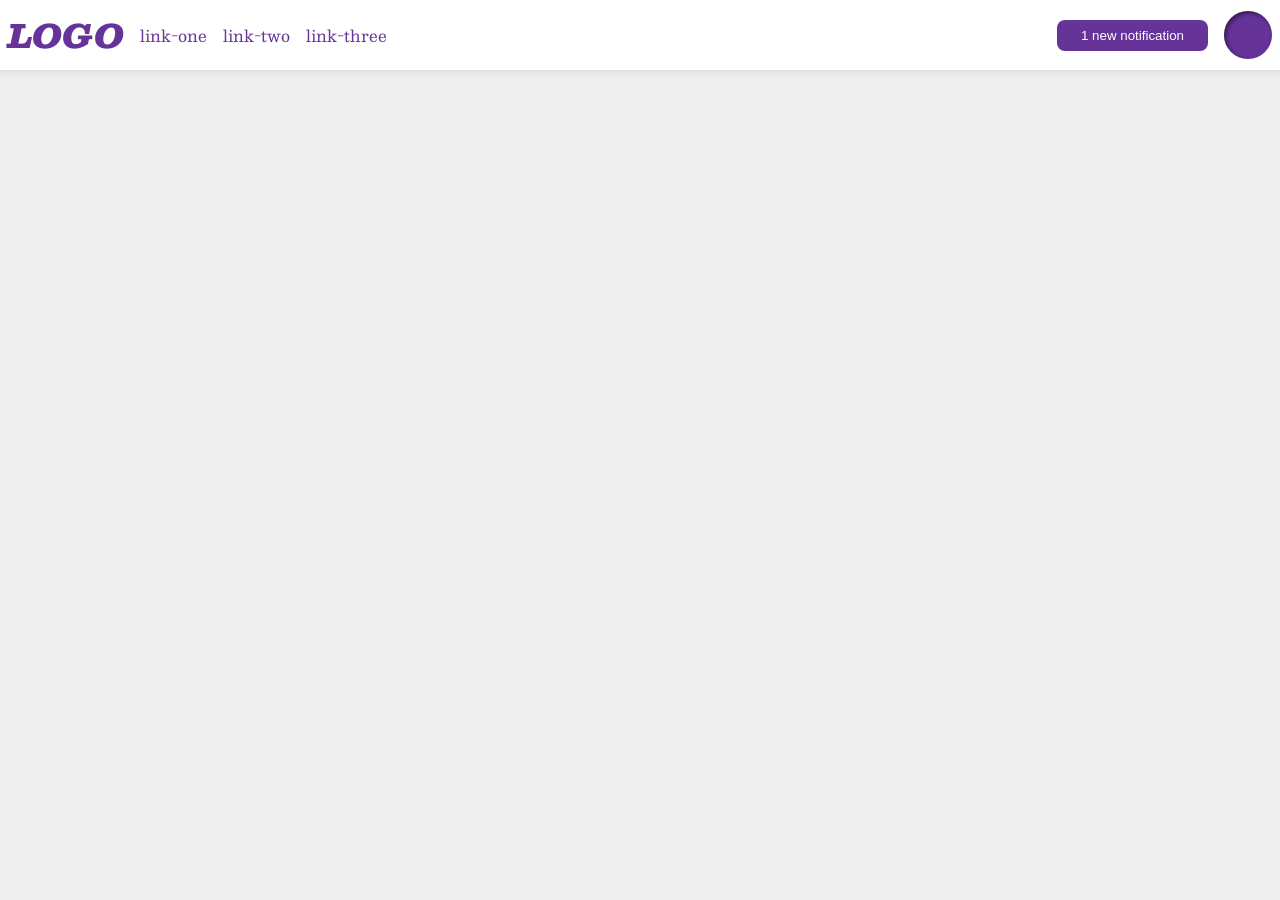
<file: foundations/flex/03-flex-header-2/index.html>
<!DOCTYPE html>
<html lang="en">
  <head>
    <meta charset="UTF-8">
    <meta http-equiv="X-UA-Compatible" content="IE=edge">
    <meta name="viewport" content="width=device-width, initial-scale=1.0">
    <title>Flex Header 2</title>
    <link rel="stylesheet" href="style.css">
  </head>
  <body>
    <div class="header">
      <div class="left">
      <div class="logo">
        LOGO
      </div>
      <ul class="links">
        <li><a href="https://google.com">link-one</a></li>
        <li><a href="https://google.com">link-two</a></li>
        <li><a href="https://google.com">link-three</a></li>
      </ul>
      </div>
      <div class="right">
      <button class="notifications">
        1 new notification
      </button>
      <div class="profile-image"></div>
    </div>
    </div>
  </body>
</html>
</file>
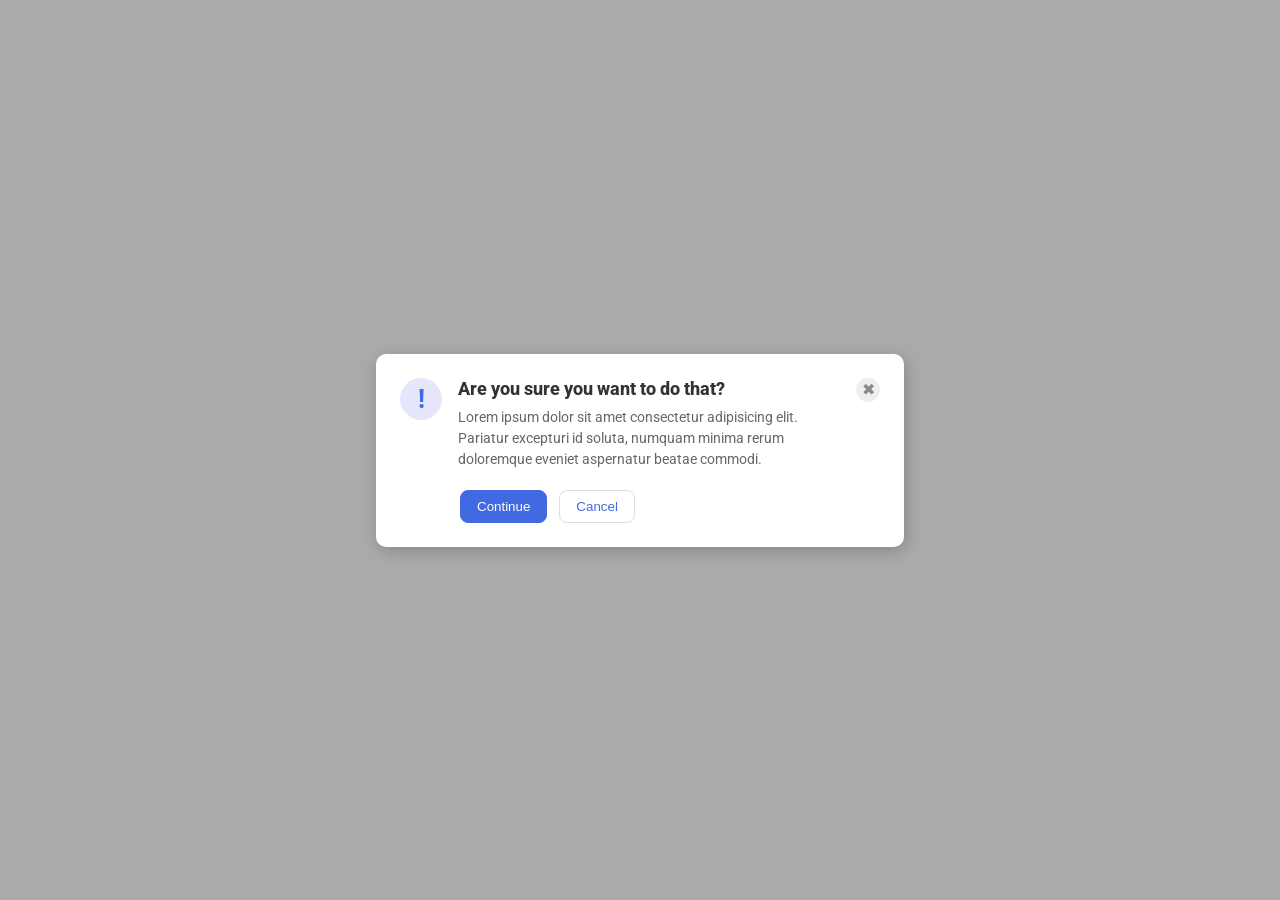
<file: foundations/flex/05-flex-modal/index.html>
<!DOCTYPE html>
<html lang="en">
  <head>
    <meta charset="UTF-8">
    <meta http-equiv="X-UA-Compatible" content="IE=edge">
    <meta name="viewport" content="width=device-width, initial-scale=1.0">
    <link rel="stylesheet" href="style.css">
    <title>Modal</title>
  </head>
  <body>
    <div class="modal">
  <div class="modal-top">
    <div class="icon">!</div>
    
    <div class="content">
      <div class="header">Are you sure you want to do that?</div>
      <div class="text">Lorem ipsum dolor sit amet consectetur adipisicing elit. Pariatur excepturi id soluta, numquam minima rerum doloremque eveniet aspernatur beatae commodi.</div>
    </div>

    <button class="close-button">✖</button>
  </div>

  <div class="modal-actions">
    <button class="continue">Continue</button>
    <button class="cancel">Cancel</button>
  </div>
</div>
  </body>
</html>
</file>
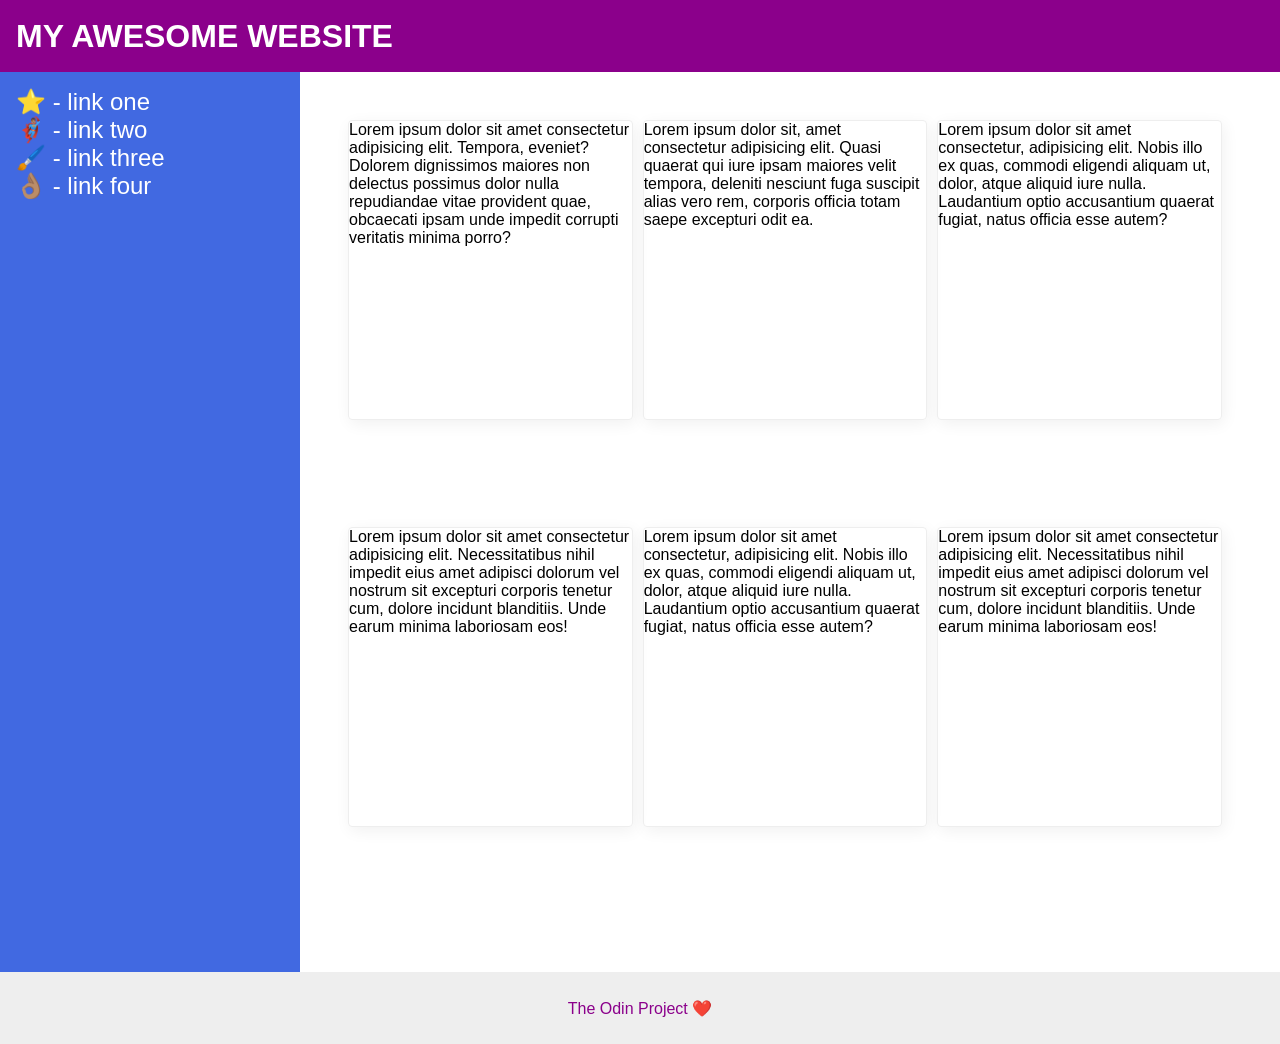
<file: foundations/flex/07-flex-layout-2/index.html>
<!DOCTYPE html>
<html lang="en">
  <head>
    <meta charset="UTF-8">
    <meta http-equiv="X-UA-Compatible" content="IE=edge">
    <meta name="viewport" content="width=device-width, initial-scale=1.0">
    <title>The Holy Grail</title>
    <link rel="stylesheet" href="style.css">
  </head>
  <body>
    <div class="header">
      MY AWESOME WEBSITE
    </div>
    <div class="container">
    <div class="sidebar">
      <ul>
        <li><a href="#">⭐ - link one</a></li>
        <li><a href="#">🦸🏽‍♂️ - link two</a></li>
        <li><a href="#">🖌️ - link three</a></li>
        <li><a href="#">👌🏽 - link four</a></li>
      </ul>
    </div>

    <div class="cards">
    <div class="card">Lorem ipsum dolor sit amet consectetur adipisicing elit. Tempora, eveniet? Dolorem dignissimos maiores non delectus possimus dolor nulla repudiandae vitae provident quae, obcaecati ipsam unde impedit corrupti veritatis minima porro?</div>
    <div class="card">Lorem ipsum dolor sit, amet consectetur adipisicing elit. Quasi quaerat qui iure ipsam maiores velit tempora, deleniti nesciunt fuga suscipit alias vero rem, corporis officia totam saepe excepturi odit ea.</div>
    <div class="card">Lorem ipsum dolor sit amet consectetur, adipisicing elit. Nobis illo ex quas, commodi eligendi aliquam ut, dolor, atque aliquid iure nulla. Laudantium optio accusantium quaerat fugiat, natus officia esse autem?</div>
    <div class="card">Lorem ipsum dolor sit amet consectetur adipisicing elit. Necessitatibus nihil impedit eius amet adipisci dolorum vel nostrum sit excepturi corporis tenetur cum, dolore incidunt blanditiis. Unde earum minima laboriosam eos!</div>
    <div class="card">Lorem ipsum dolor sit amet consectetur, adipisicing elit. Nobis illo ex quas, commodi eligendi aliquam ut, dolor, atque aliquid iure nulla. Laudantium optio accusantium quaerat fugiat, natus officia esse autem?</div>
    <div class="card">Lorem ipsum dolor sit amet consectetur adipisicing elit. Necessitatibus nihil impedit eius amet adipisci dolorum vel nostrum sit excepturi corporis tenetur cum, dolore incidunt blanditiis. Unde earum minima laboriosam eos!</div>
    </div>
    </div>

    <div class="footer">
      The Odin Project ❤️
    </div>
  </body>
</html>
</file>
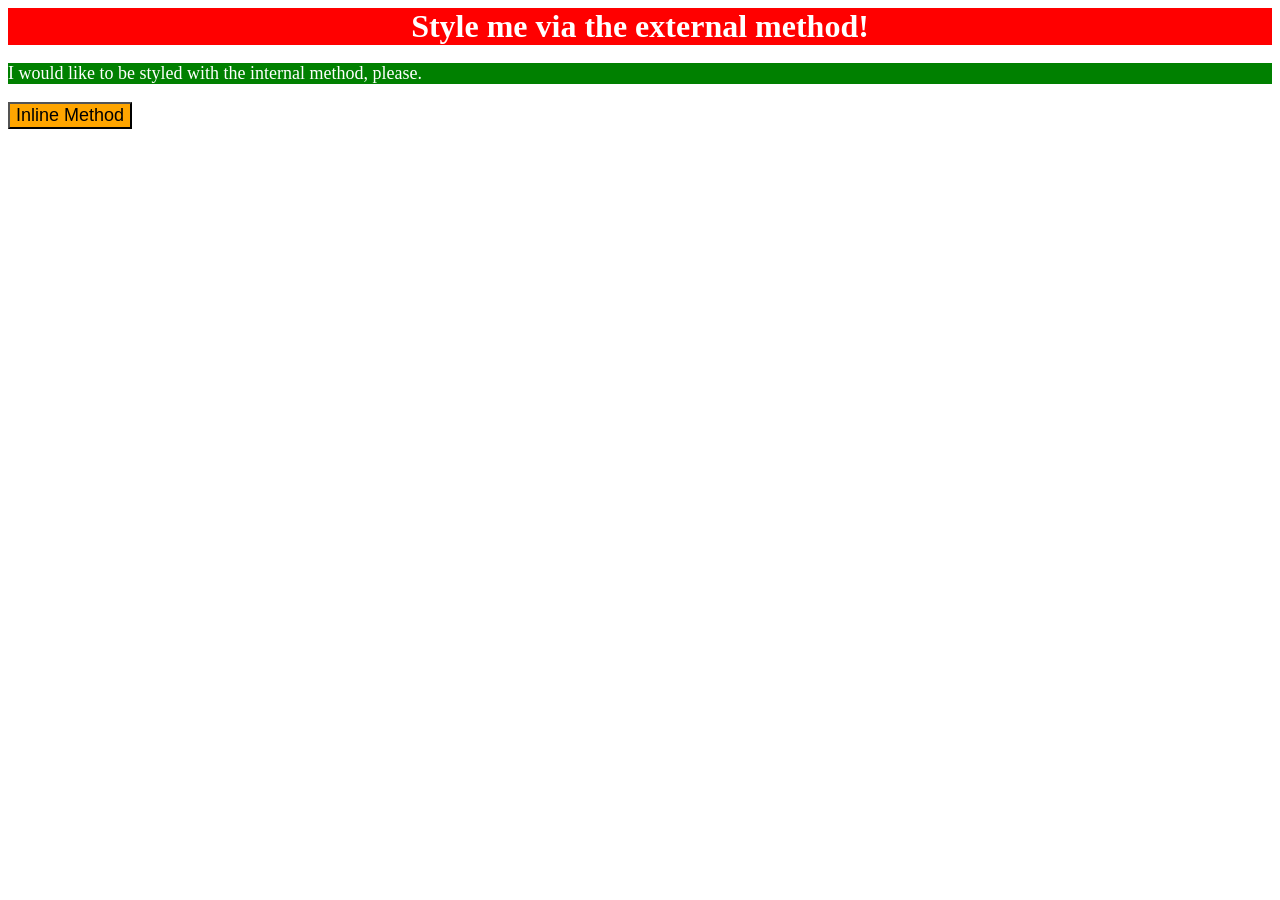
<file: foundations/intro-to-css/01-css-methods/index.html>
<!DOCTYPE html>
<html lang="en">
  <head>
    <meta charset="UTF-8">
    <meta http-equiv="X-UA-Compatible" content="IE=edge">
    <meta name="viewport" content="width=device-width, initial-scale=1.0">
    <title>Methods for Adding CSS</title>
    <link rel="stylesheet" href="styles.css">
    <style>
      p{
        background-color: green;
        color: white;
        font-size: 18px;
      }
    </style>
  </head>
  <body>
    <div>Style me via the external method!</div>
    <p>I would like to be styled with the internal method, please.</p>
    <button style="background-color: orange; font-size: 18px;">Inline Method</button>
  </body>
</html>
</file>
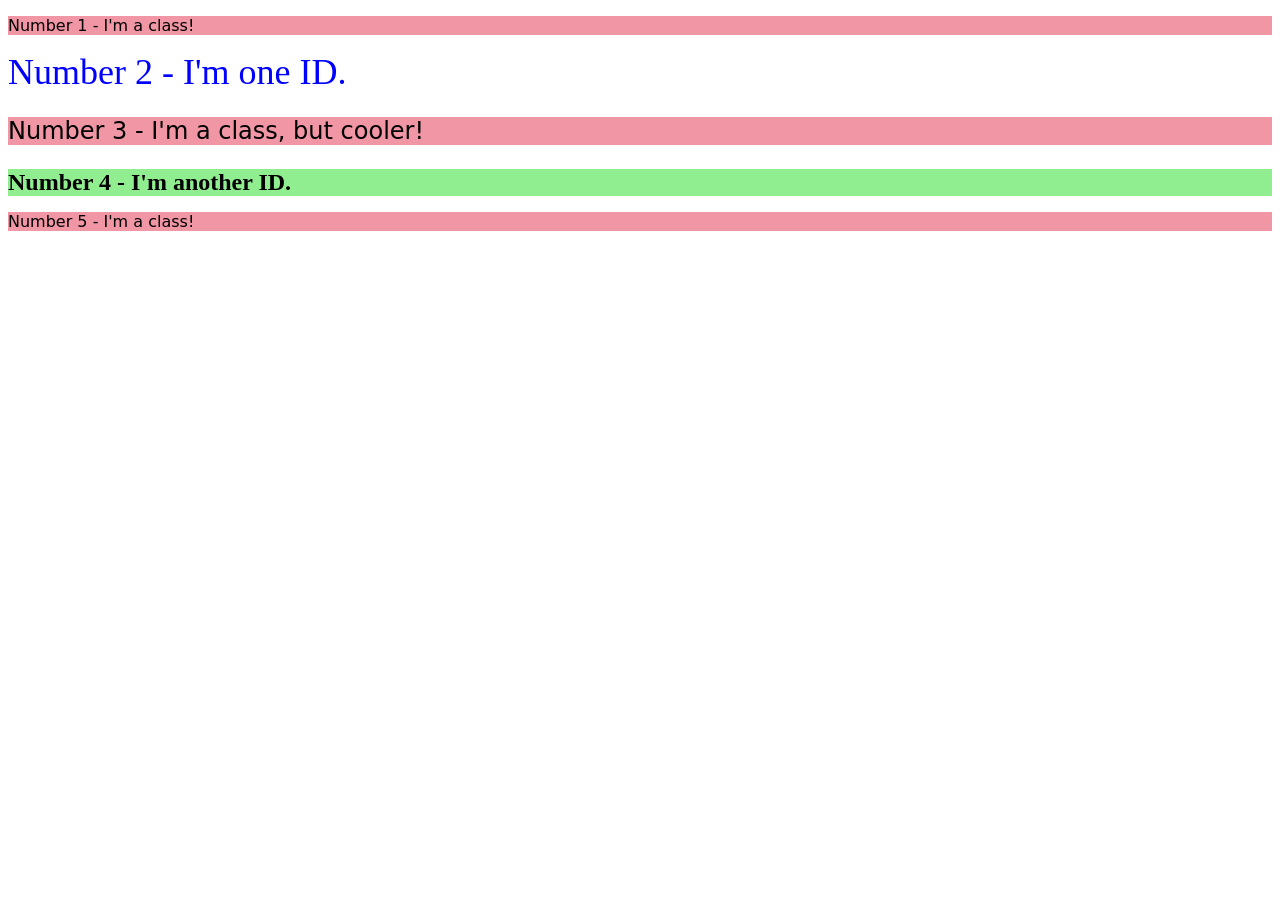
<file: foundations/intro-to-css/02-class-id-selectors/index.html>
<!DOCTYPE html>
<html lang="en">
  <head>
    <meta charset="UTF-8">
    <meta http-equiv="X-UA-Compatible" content="IE=edge">
    <meta name="viewport" content="width=device-width, initial-scale=1.0">
    <title>Class and ID Selectors</title>
    <link rel="stylesheet" href="style.css">
  </head>
  <body>
    <p class="odd">Number 1 - I'm a class!</p>
    <div id="num1">Number 2 - I'm one ID.</div>
    <p class="odd font">Number 3 - I'm a class, but cooler!</p>
    <div id="num2">Number 4 - I'm another ID.</div>
    <p class="odd">Number 5 - I'm a class!</p>
  </body>
</html>
</file>
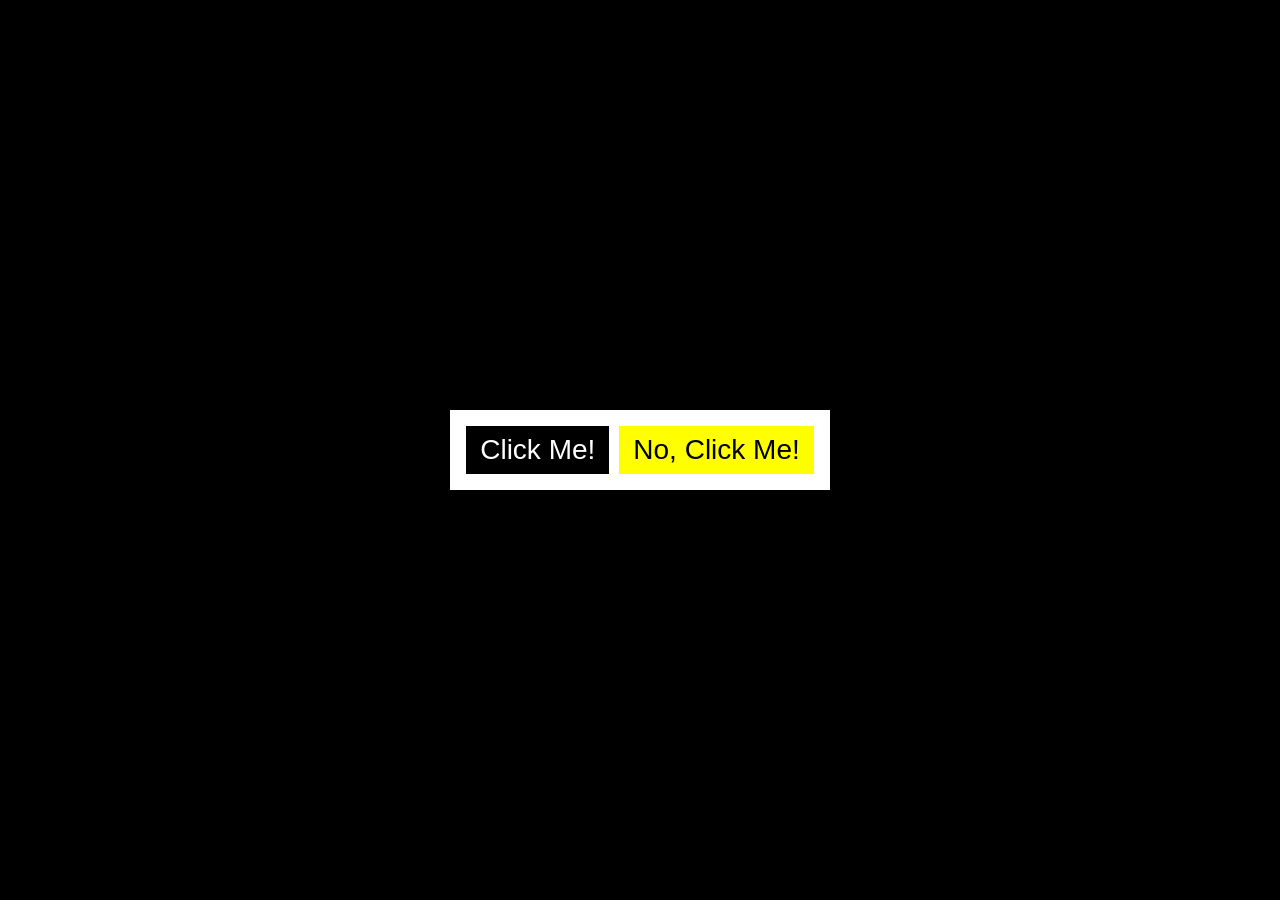
<file: foundations/intro-to-css/03-grouping-selectors/index.html>
<!DOCTYPE html>
<html lang="en">
  <head>
    <meta charset="UTF-8">
    <meta http-equiv="X-UA-Compatible" content="IE=edge">
    <meta name="viewport" content="width=device-width, initial-scale=1.0">
    <title>Grouping Selectors</title>
    <link rel="stylesheet" href="style.css">
  </head>
  <body>
    <div class="container">
      <button class="btn-1">Click Me!</button>
      <button class="btn-2">No, Click Me!</button>
    </div>
  </body>
</html>
</file>
<file: foundations/flex/03-flex-header-2/style.css>
/* this is some magical font-importing.  
you'll learn about it later. */
@import url('https://fonts.googleapis.com/css2?family=Besley:ital,wght@0,400;1,900&display=swap');

body {
  margin: 0;
  background: #eee;
  font-family: Besley, serif;
}

.header {
  background: white;
  border-bottom: 1px solid #ddd;
  box-shadow: 0 0 8px rgba(0,0,0,.1);
  display: flex;
  justify-content: space-between;
  padding: 8px;
}

.profile-image {
  background: rebeccapurple;
  box-shadow: inset 2px 2px 4px rgba(0,0,0,.5);
  border-radius: 50%;
  width: 48px;
  height: 48px;
}

.logo {
  color: rebeccapurple;
  font-size: 32px;
  font-weight: 900;
  font-style: italic;
}

button {
  border: none;
  border-radius: 8px;
  background: rebeccapurple;
  color: white;
  padding: 8px 24px;
}

a {
  /* this removes the line under our links */
  text-decoration: none;
  color: rebeccapurple;
}

ul {
  list-style-type: none;
  display: flex;
  margin: 0;
  padding: 0;
  gap: 16px;
}
.left, .right{
  display: flex;
  align-items: center;
  gap: 16px;
}
</file>
<file: foundations/flex/05-flex-modal/style.css>
@import url('https://fonts.googleapis.com/css2?family=Roboto:wght@400;700&display=swap');

html, body {
  height: 100%;
}

body {
  font-family: Roboto, sans-serif;
  margin: 0;
  background: #aaa;
  color: #333;
  /* I'll give you this one for free lol */
  display: flex;
  align-items: center;
  justify-content: center;
}

.modal {
  background: white;
  width: 480px;
  border-radius: 10px;
  box-shadow: 2px 4px 16px rgba(0,0,0,.2);
}

.icon {
  color: royalblue;
  font-size: 26px;
  font-weight: 700;
  background: lavender;
  width: 42px;
  height: 42px;
  border-radius: 50%;
  display: flex;
  align-items: center;
  justify-content: center;
}

.close-button {
  background: #eee;
  border-radius: 50%;
  color: #888;
  font-weight: 400;
  font-size: 16px;
  height: 24px;
  width: 24px;
  display: flex;
  align-items: center;
  justify-content: center;
  border: 1px solid #eee;
  padding: 0;
}

button {
  cursor: pointer;
  padding: 8px 16px;
  border-radius: 8px;
}

button.continue {
  background: royalblue;
  border: 1px solid royalblue;
  color: white;
}

button.cancel {
  background: white;
  border: 1px solid #ddd;
  color: royalblue;
}

.modal {
  background: white;
  width: 480px;
  border-radius: 10px;
  box-shadow: 2px 4px 16px rgba(0,0,0,.2);
  padding: 24px;
  display: flex;
  flex-direction: column;
  gap: 20px;
}

.modal-top {
  display: flex;
  align-items: flex-start;
  gap: 16px;
}

.content {
  flex: 1;
}

.header {
  font-weight: 800;
  font-size: 18px;
  margin-bottom: 8px;
}

.text {
  font-size: 14px;
  color: #666;
  line-height: 1.5;
}

.modal-actions {
  display: flex;
  justify-content: flex-start;
  gap: 12px;
  margin-left: 60px;
}
</file>
<file: foundations/flex/07-flex-layout-2/style.css>
body {
  font-family: -apple-system, BlinkMacSystemFont, 'Segoe UI', Roboto, Oxygen, Ubuntu, Cantarell, 'Open Sans', 'Helvetica Neue', sans-serif;
  margin: 0;
  min-height: 100vh;
}

.header {
  height: 72px;
  background: darkmagenta;
  color: white;
  font-weight: 900;
  font-size: 32px;
  padding-left: 16px;
  display: flex;
  align-items: center;
}

.footer {
  height: 72px;
  background: #eee;
  color: darkmagenta;
  display: flex;
  justify-content: center;
  align-items: center;
}

.container{
  display: flex;
  flex: 1;
}

.sidebar {
  width: 300px;
  background: royalblue;
  box-sizing: border-box;
  display: flex;
  flex-direction: column;
  min-height: 100vh;
  padding: 16px;
}

.card {
  border: 1px solid #eee;
  box-shadow: 2px 4px 16px rgba(0,0,0,.06);
  border-radius: 4px;
  flex: 0 0 calc(33.33% - 10px);
  box-sizing: border-box;
  height: 300px;
}

.cards{
  flex: 1;
  display: flex;
  flex-wrap: wrap;  
  gap: 10px;
  padding: 48px;
}

a{
  color: white;
  font-size: 24px;
  text-decoration: none;
}

ul{
  list-style: none;
  margin: 0;
  padding: 0;
}
</file>
<file: foundations/intro-to-css/01-css-methods/styles.css>
div{
    background-color: red;
    color: white;
    font-size: 32px;
    text-align: center;
    font-weight: bold;
}
</file>
<file: foundations/intro-to-css/02-class-id-selectors/style.css>
/* Add CSS Styling */
.odd{
    background-color: #f196a5;
    font-family: Verdana, "DejaVu Sans", sans-serif;
}
#num1{
    color: blue;
    font-size: 36px;
}
.font{
    font-size: 24px;
}
#num2{
    font-size: 24px;
    font-weight: bold;
    background-color: #90ee90;
}
</file>
<file: foundations/intro-to-css/03-grouping-selectors/style.css>
/* Add CSS Styling */
body{
    background-color: black;
    margin: 0;
    height: 100vh;
    display: flex;
    justify-content: center;
    align-items: center;
}
.btn-1, .btn-2{
    font-size: 28px;
    font-family: Helvetica, "Times New Roman", sans-serif;
    padding: 8px 14px;
    border: none;
    cursor: pointer;
}
.btn-1{
    background-color: black;
    color: white;
}
.btn-2{
    background-color: yellow;
}
.container{
    background-color: white;
    padding: 16px;
    display: flex;
    gap: 10px;
}
</file>
